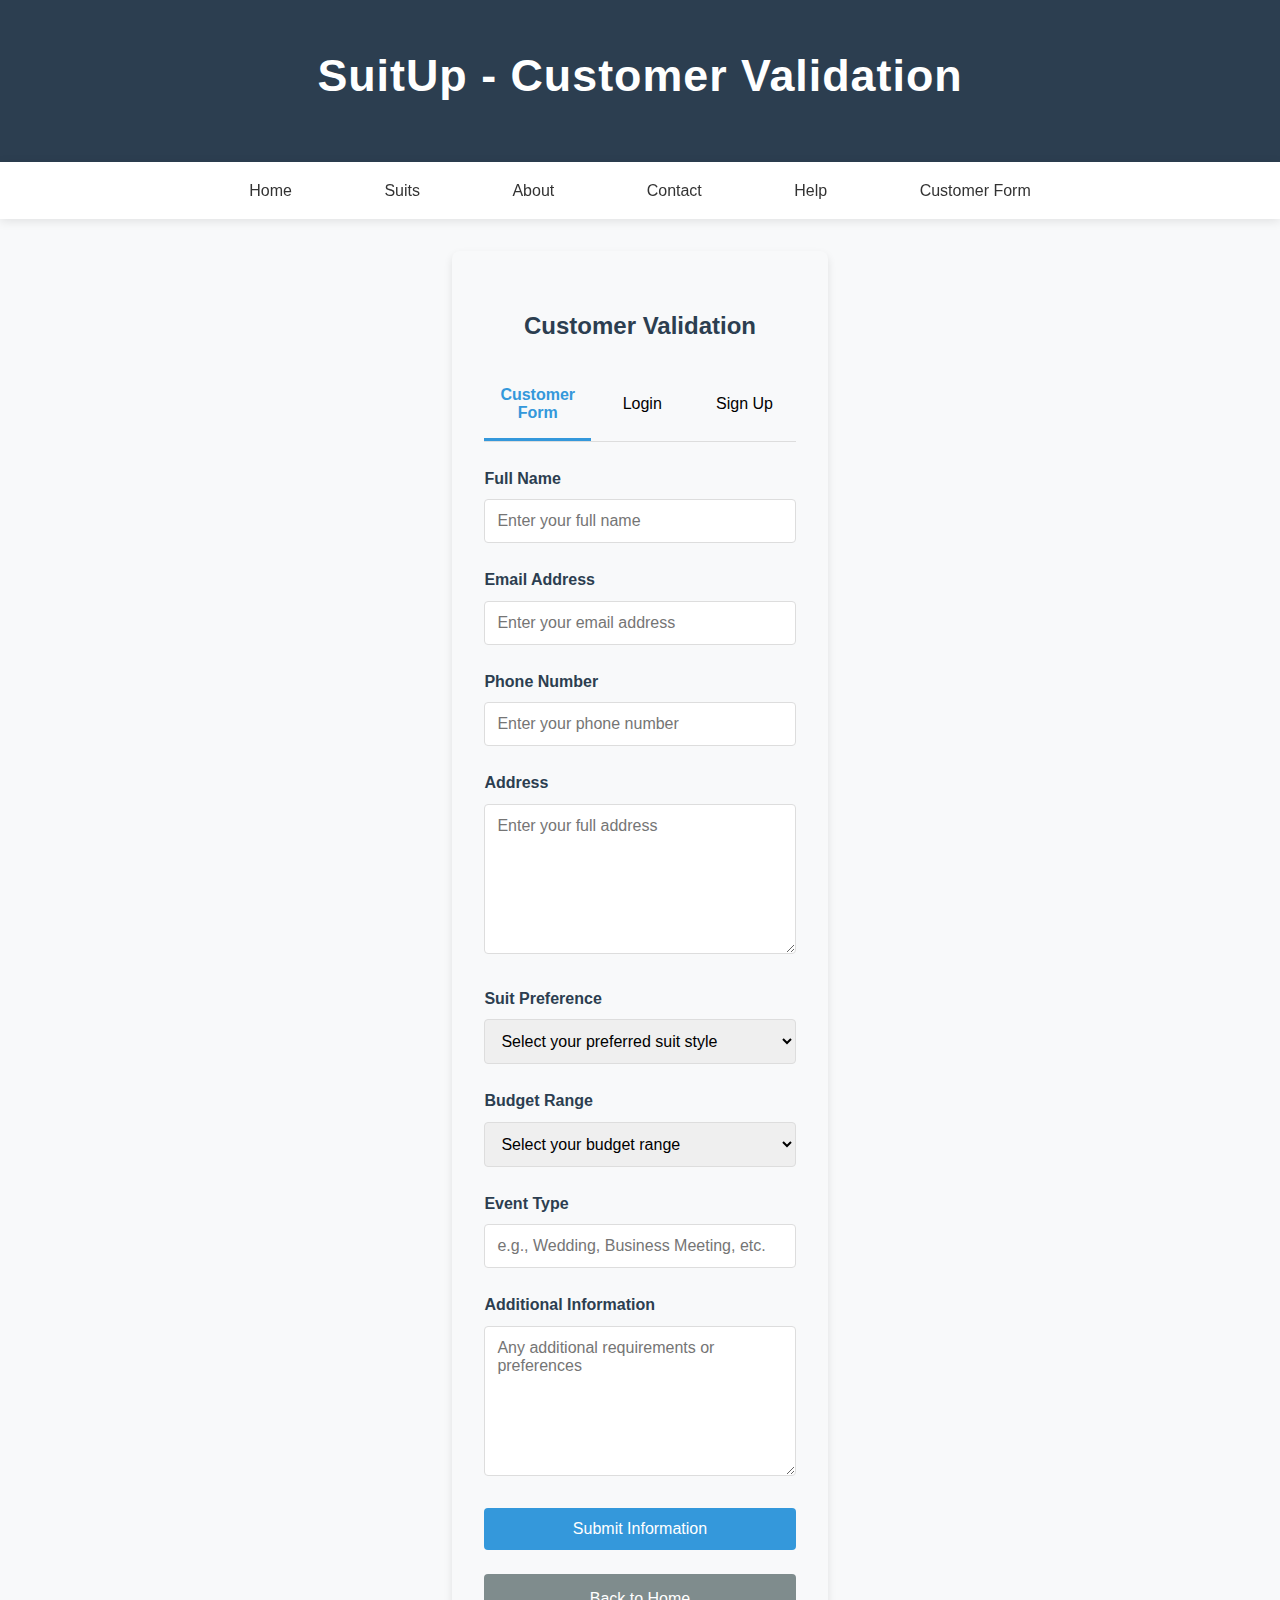
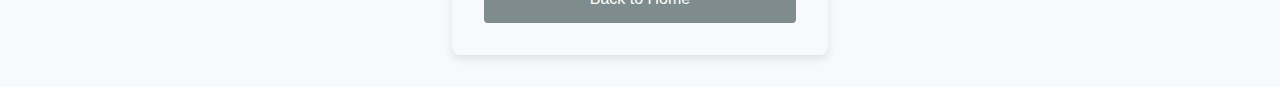
<file: Customer-form.html>
<!DOCTYPE html>
<html lang="en">
<head>
    <meta charset="UTF-8">
    <meta name="viewport" content="width=device-width, initial-scale=1.0">
    <title>Customer Validation - SuitUp</title>
    <link rel="icon" href="log.png">
    <link rel="stylesheet" href="styel.css">
    <style>
        /* Additional styles for the form */
        .form-container {
            background-color: #f8f9fa;
            padding: 2rem;
            border-radius: 8px;
            box-shadow: 0 4px 8px rgba(0,0,0,0.1);
            margin-bottom: 2rem;
            max-width: 600px;
            margin: 2rem auto;
        }
        
        .form-title {
            text-align: center;
            margin-bottom: 1.5rem;
            color: #2c3e50;
        }
        
        .form-group {
            margin-bottom: 1.5rem;
        }
        
        .form-group label {
            display: block;
            margin-bottom: 0.5rem;
            font-weight: bold;
            color: #2c3e50;
        }
        
        .form-control {
            width: 100%;
            padding: 0.75rem;
            border: 1px solid #ddd;
            border-radius: 4px;
            font-size: 1rem;
            transition: border-color 0.3s;
        }
        
        .form-control:focus {
            border-color: #3498db;
            outline: none;
            box-shadow: 0 0 0 2px rgba(52, 152, 219, 0.2);
        }
        
        .error-message {
            color: #e74c3c;
            font-size: 0.875rem;
            margin-top: 0.25rem;
            display: none;
        }
        
        .btn {
            display: inline-block;
            background-color: #3498db;
            color: white;
            padding: 0.75rem 1.5rem;
            border: none;
            border-radius: 4px;
            font-size: 1rem;
            cursor: pointer;
            transition: background-color 0.3s;
            text-decoration: none;
            text-align: center;
        }
        
        .btn:hover {
            background-color: #2980b9;
        }
        
        .btn-block {
            display: block;
            width: 100%;
        }
        
        .btn-secondary {
            background-color: #7f8c8d;
        }
        
        .btn-secondary:hover {
            background-color: #636e70;
        }
        
        .success-message {
            background-color: #d4edda;
            color: #155724;
            padding: 1rem;
            border-radius: 4px;
            margin-bottom: 1rem;
            display: none;
        }
        
        .auth-buttons {
            display: flex;
            gap: 1rem;
            margin-top: 1rem;
        }
        
        .auth-buttons .btn {
            flex: 1;
        }
        
        .login-form, .signup-form {
            display: none;
        }
        
        .active-form {
            display: block;
        }
        
        .form-switcher {
            display: flex;
            margin-bottom: 1.5rem;
            border-bottom: 1px solid #ddd;
        }
        
        .form-tab {
            flex: 1;
            padding: 1rem;
            text-align: center;
            background: none;
            border: none;
            cursor: pointer;
            font-size: 1rem;
            border-bottom: 3px solid transparent;
            transition: all 0.3s;
        }
        
        .form-tab.active {
            border-bottom-color: #3498db;
            color: #3498db;
            font-weight: bold;
        }
        
        .back-to-home {
            text-align: center;
            margin-top: 1.5rem;
        }
    </style>
</head>
<body>
    <header>
        <h1>SuitUp - Customer Validation</h1>
    </header>
    
    <nav>
        <a href="index.html">Home</a>
        <a href="menu.html">Suits</a>
        <a href="About.html">About</a>
        <a href="Contact.html">Contact</a>
        <a href="Help.html">Help</a>
        <a href="customer-form.html" class="active">Customer Form</a>
    </nav>
    
    <div class="container">
        <div class="form-container">
            <h2 class="form-title">Customer Validation</h2>
            
            <!-- Form Tabs -->
            <div class="form-switcher">
                <button class="form-tab active" id="customerFormTab">Customer Form</button>
                <button class="form-tab" id="loginTab">Login</button>
                <button class="form-tab" id="signupTab">Sign Up</button>
            </div>
            
            <!-- Success Message -->
            <div class="success-message" id="successMessage">
                Thank you! Your information has been submitted successfully.
            </div>
            
            <!-- Customer Information Form -->
            <form id="customerForm" class="active-form">
                <div class="form-group">
                    <label for="fullName">Full Name</label>
                    <input type="text" id="fullName" class="form-control" placeholder="Enter your full name" required>
                    <div class="error-message" id="fullNameError">Please enter a valid full name (minimum 2 characters)</div>
                </div>
                
                <div class="form-group">
                    <label for="email">Email Address</label>
                    <input type="email" id="email" class="form-control" placeholder="Enter your email address" required>
                    <div class="error-message" id="emailError">Please enter a valid email address</div>
                </div>
                
                <div class="form-group">
                    <label for="phone">Phone Number</label>
                    <input type="tel" id="phone" class="form-control" placeholder="Enter your phone number" required>
                    <div class="error-message" id="phoneError">Please enter a valid phone number</div>
                </div>
                
                <div class="form-group">
                    <label for="address">Address</label>
                    <textarea id="address" class="form-control" placeholder="Enter your full address" rows="3" required></textarea>
                    <div class="error-message" id="addressError">Please enter your address</div>
                </div>
                
                <div class="form-group">
                    <label for="suitPreference">Suit Preference</label>
                    <select id="suitPreference" class="form-control" required>
                        <option value="">Select your preferred suit style</option>
                        <option value="classic">Classic</option>
                        <option value="modern">Modern</option>
                        <option value="slim-fit">Slim Fit</option>
                        <option value="double-breasted">Double-Breasted</option>
                        <option value="tuxedo">Tuxedo</option>
                    </select>
                    <div class="error-message" id="suitPreferenceError">Please select a suit preference</div>
                </div>
                
                <div class="form-group">
                    <label for="budget">Budget Range</label>
                    <select id="budget" class="form-control" required>
                        <option value="">Select your budget range</option>
                        <option value="under-500">Under $500</option>
                        <option value="500-1000">$500 - $1000</option>
                        <option value="1000-2000">$1000 - $2000</option>
                        <option value="over-2000">Over $2000</option>
                    </select>
                    <div class="error-message" id="budgetError">Please select a budget range</div>
                </div>
                
                <div class="form-group">
                    <label for="eventType">Event Type</label>
                    <input type="text" id="eventType" class="form-control" placeholder="e.g., Wedding, Business Meeting, etc." required>
                    <div class="error-message" id="eventTypeError">Please enter the event type</div>
                </div>
                
                <div class="form-group">
                    <label for="additionalInfo">Additional Information</label>
                    <textarea id="additionalInfo" class="form-control" placeholder="Any additional requirements or preferences" rows="4"></textarea>
                </div>
                
                <button type="submit" class="btn btn-block">Submit Information</button>
            </form>
            
            <!-- Login Form -->
            <form id="loginForm" class="login-form">
                <div class="form-group">
                    <label for="loginEmail">Email Address</label>
                    <input type="email" id="loginEmail" class="form-control" placeholder="Enter your email address" required>
                    <div class="error-message" id="loginEmailError">Please enter a valid email address</div>
                </div>
                
                <div class="form-group">
                    <label for="loginPassword">Password</label>
                    <input type="password" id="loginPassword" class="form-control" placeholder="Enter your password" required>
                    <div class="error-message" id="loginPasswordError">Please enter your password</div>
                </div>
                
                <button type="submit" class="btn btn-block">Login</button>
            </form>
            
            <!-- Sign Up Form -->
            <form id="signupForm" class="signup-form">
                <div class="form-group">
                    <label for="signupName">Full Name</label>
                    <input type="text" id="signupName" class="form-control" placeholder="Enter your full name" required>
                    <div class="error-message" id="signupNameError">Please enter a valid full name</div>
                </div>
                
                <div class="form-group">
                    <label for="signupEmail">Email Address</label>
                    <input type="email" id="signupEmail" class="form-control" placeholder="Enter your email address" required>
                    <div class="error-message" id="signupEmailError">Please enter a valid email address</div>
                </div>
                
                <div class="form-group">
                    <label for="signupPassword">Password</label>
                    <input type="password" id="signupPassword" class="form-control" placeholder="Create a password" required>
                    <div class="error-message" id="signupPasswordError">Password must be at least 8 characters</div>
                </div>
                
                <div class="form-group">
                    <label for="confirmPassword">Confirm Password</label>
                    <input type="password" id="confirmPassword" class="form-control" placeholder="Confirm your password" required>
                    <div class="error-message" id="confirmPasswordError">Passwords do not match</div>
                </div>
                
                <button type="submit" class="btn btn-block">Sign Up</button>
            </form>
            
            <div class="back-to-home">
                <a href="index.html" class="btn btn-secondary">Back to Home</a>
            </div>
        </div>
    </div>

    <script>
        // Form switching functionality
        document.addEventListener('DOMContentLoaded', function() {
            const customerFormTab = document.getElementById('customerFormTab');
            const loginTab = document.getElementById('loginTab');
            const signupTab = document.getElementById('signupTab');
            const customerForm = document.getElementById('customerForm');
            const loginForm = document.getElementById('loginForm');
            const signupForm = document.getElementById('signupForm');
            
            customerFormTab.addEventListener('click', function() {
                showForm(customerForm);
                setActiveTab(customerFormTab);
            });
            
            loginTab.addEventListener('click', function() {
                showForm(loginForm);
                setActiveTab(loginTab);
            });
            
            signupTab.addEventListener('click', function() {
                showForm(signupForm);
                setActiveTab(signupTab);
            });
            
            function showForm(form) {
                // Hide all forms
                customerForm.classList.remove('active-form');
                loginForm.classList.remove('active-form');
                signupForm.classList.remove('active-form');
                
                // Show the selected form
                form.classList.add('active-form');
            }
            
            function setActiveTab(tab) {
                // Remove active class from all tabs
                customerFormTab.classList.remove('active');
                loginTab.classList.remove('active');
                signupTab.classList.remove('active');
                
                // Add active class to clicked tab
                tab.classList.add('active');
            }
            
            // Customer Form Validation and Submission
            const customerFormElement = document.getElementById('customerForm');
            customerFormElement.addEventListener('submit', function(e) {
                e.preventDefault();
                
                if (validateCustomerForm()) {
                    submitCustomerForm();
                }
            });
            
            // Login Form Validation and Submission
            const loginFormElement = document.getElementById('loginForm');
            loginFormElement.addEventListener('submit', function(e) {
                e.preventDefault();
                
                if (validateLoginForm()) {
                    submitLoginForm();
                }
            });
            
            // Sign Up Form Validation and Submission
            const signupFormElement = document.getElementById('signupForm');
            signupFormElement.addEventListener('submit', function(e) {
                e.preventDefault();
                
                if (validateSignupForm()) {
                    submitSignupForm();
                }
            });
            
            // Customer Form Validation
            function validateCustomerForm() {
                let isValid = true;
                
                // Full Name validation
                const fullName = document.getElementById('fullName').value.trim();
                if (fullName.length < 2) {
                    showError('fullNameError');
                    isValid = false;
                } else {
                    hideError('fullNameError');
                }
                
                // Email validation
                const email = document.getElementById('email').value.trim();
                const emailRegex = /^[^\s@]+@[^\s@]+\.[^\s@]+$/;
                if (!emailRegex.test(email)) {
                    showError('emailError');
                    isValid = false;
                } else {
                    hideError('emailError');
                }
                
                // Phone validation
                const phone = document.getElementById('phone').value.trim();
                const phoneRegex = /^[\+]?[1-9][\d]{0,15}$/;
                if (!phoneRegex.test(phone.replace(/[\s\-\(\)]/g, ''))) {
                    showError('phoneError');
                    isValid = false;
                } else {
                    hideError('phoneError');
                }
                
                // Address validation
                const address = document.getElementById('address').value.trim();
                if (address.length < 5) {
                    showError('addressError');
                    isValid = false;
                } else {
                    hideError('addressError');
                }
                
                // Suit Preference validation
                const suitPreference = document.getElementById('suitPreference').value;
                if (!suitPreference) {
                    showError('suitPreferenceError');
                    isValid = false;
                } else {
                    hideError('suitPreferenceError');
                }
                
                // Budget validation
                const budget = document.getElementById('budget').value;
                if (!budget) {
                    showError('budgetError');
                    isValid = false;
                } else {
                    hideError('budgetError');
                }
                
                // Event Type validation
                const eventType = document.getElementById('eventType').value.trim();
                if (eventType.length < 2) {
                    showError('eventTypeError');
                    isValid = false;
                } else {
                    hideError('eventTypeError');
                }
                
                return isValid;
            }
            
            // Login Form Validation
            function validateLoginForm() {
                let isValid = true;
                
                // Email validation
                const email = document.getElementById('loginEmail').value.trim();
                const emailRegex = /^[^\s@]+@[^\s@]+\.[^\s@]+$/;
                if (!emailRegex.test(email)) {
                    showError('loginEmailError');
                    isValid = false;
                } else {
                    hideError('loginEmailError');
                }
                
                // Password validation
                const password = document.getElementById('loginPassword').value;
                if (password.length < 1) {
                    showError('loginPasswordError');
                    isValid = false;
                } else {
                    hideError('loginPasswordError');
                }
                
                return isValid;
            }
            
            // Sign Up Form Validation
            function validateSignupForm() {
                let isValid = true;
                
                // Name validation
                const name = document.getElementById('signupName').value.trim();
                if (name.length < 2) {
                    showError('signupNameError');
                    isValid = false;
                } else {
                    hideError('signupNameError');
                }
                
                // Email validation
                const email = document.getElementById('signupEmail').value.trim();
                const emailRegex = /^[^\s@]+@[^\s@]+\.[^\s@]+$/;
                if (!emailRegex.test(email)) {
                    showError('signupEmailError');
                    isValid = false;
                } else {
                    hideError('signupEmailError');
                }
                
                // Password validation
                const password = document.getElementById('signupPassword').value;
                if (password.length < 8) {
                    showError('signupPasswordError');
                    isValid = false;
                } else {
                    hideError('signupPasswordError');
                }
                
                // Confirm Password validation
                const confirmPassword = document.getElementById('confirmPassword').value;
                if (password !== confirmPassword) {
                    showError('confirmPasswordError');
                    isValid = false;
                } else {
                    hideError('confirmPasswordError');
                }
                
                return isValid;
            }
            
            // Show error message
            function showError(errorId) {
                document.getElementById(errorId).style.display = 'block';
            }
            
            // Hide error message
            function hideError(errorId) {
                document.getElementById(errorId).style.display = 'none';
            }
            
            // AJAX Form Submission for Customer Form
            function submitCustomerForm() {
                const formData = {
                    fullName: document.getElementById('fullName').value,
                    email: document.getElementById('email').value,
                    phone: document.getElementById('phone').value,
                    address: document.getElementById('address').value,
                    suitPreference: document.getElementById('suitPreference').value,
                    budget: document.getElementById('budget').value,
                    eventType: document.getElementById('eventType').value,
                    additionalInfo: document.getElementById('additionalInfo').value
                };
                
                // Simulate AJAX request
                const xhr = new XMLHttpRequest();
                xhr.open('POST', 'https://jsonplaceholder.typicode.com/posts', true);
                xhr.setRequestHeader('Content-Type', 'application/json');
                
                xhr.onreadystatechange = function() {
                    if (xhr.readyState === 4) {
                        if (xhr.status === 201) {
                            // Success
                            document.getElementById('successMessage').style.display = 'block';
                            customerFormElement.reset();
                            
                            // Redirect to home page after 2 seconds
                            setTimeout(function() {
                                window.location.href = 'index.html';
                            }, 2000);
                        } else {
                            // Error
                            alert('There was an error submitting your information. Please try again.');
                        }
                    }
                };
                
                xhr.send(JSON.stringify(formData));
            }
            
            // Login Form Submission
            function submitLoginForm() {
                const formData = {
                    email: document.getElementById('loginEmail').value,
                    password: document.getElementById('loginPassword').value
                };
                
                // Simulate AJAX request
                const xhr = new XMLHttpRequest();
                xhr.open('POST', 'https://jsonplaceholder.typicode.com/posts', true);
                xhr.setRequestHeader('Content-Type', 'application/json');
                
                xhr.onreadystatechange = function() {
                    if (xhr.readyState === 4) {
                        if (xhr.status === 201) {
                            // Success
                            alert('Login successful! Redirecting to home page...');
                            loginFormElement.reset();
                            
                            // Redirect to home page
                            window.location.href = 'index.html';
                        } else {
                            // Error
                            alert('Login failed. Please check your credentials and try again.');
                        }
                    }
                };
                
                xhr.send(JSON.stringify(formData));
            }
            
            // Sign Up Form Submission
            function submitSignupForm() {
                const formData = {
                    name: document.getElementById('signupName').value,
                    email: document.getElementById('signupEmail').value,
                    password: document.getElementById('signupPassword').value
                };
                
                // Simulate AJAX request
                const xhr = new XMLHttpRequest();
                xhr.open('POST', 'https://jsonplaceholder.typicode.com/posts', true);
                xhr.setRequestHeader('Content-Type', 'application/json');
                
                xhr.onreadystatechange = function() {
                    if (xhr.readyState === 4) {
                        if (xhr.status === 201) {
                            // Success
                            alert('Account created successfully! You can now login.');
                            signupFormElement.reset();
                            
                            // Switch to login form
                            showForm(loginForm);
                            setActiveTab(loginTab);
                        } else {
                            // Error
                            alert('There was an error creating your account. Please try again.');
                        }
                    }
                };
                
                xhr.send(JSON.stringify(formData));
            }
        });
    </script>
</body>
</html>
</file>
<file: styel.css>
/* responsive.css - Unified responsive styles for SuitUp website */

/* Base styles */
* {
    box-sizing: border-box;
    margin: 0;
    padding: 0;
}

body {
    font-family: 'Arial', sans-serif;
    line-height: 1.6;
    color: #333;
    background-color: #fff;
    min-height: 100vh;
    display: flex;
    flex-direction: column;
}

/* Header styles */
header {
    background-color: #2c3e50;
    color: white;
    text-align: center;
    padding: 1.5rem 0;
}

header h1 {
    font-size: 2.2rem;
    margin: 0;
}

/* Navigation styles */
nav {
    background-color: #34495e;
    padding: 1rem;
    text-align: center;
}

nav a {
    color: white;
    text-decoration: none;
    margin: 0 10px;
    font-weight: bold;
    padding: 5px 10px;
    border-radius: 4px;
    transition: background-color 0.3s;
}

nav a:hover {
    background-color: rgba(255, 255, 255, 0.1);
    text-decoration: none;
}

/* Main content container */
.container {
    max-width: 1200px;
    margin: 2rem auto;
    padding: 0 20px;
    flex: 1;
}

/* Welcome message */
.welcome-message {
    font-size: 2.2rem;
    text-align: center;
    margin-bottom: 1.5rem;
    color: #2c3e50;
}

.subtitle {
    font-size: 1.2rem;
    text-align: center;
    color: #7f8c8d;
    margin-bottom: 2rem;
}

/* Image styling */
img {
    max-width: 100%;
    height: auto;
    display: block;
    margin: 0 auto;
}

/* Text content */
h1, h2, h3 {
    color: #2c3e50;
    margin: 1.5rem 0 1rem;
}

p {
    margin-bottom: 1rem;
}

/* Menu/Suit gallery */
.suit-gallery {
    display: grid;
    grid-template-columns: repeat(auto-fill, minmax(250px, 1fr));
    gap: 2rem;
    margin: 2rem 0;
}

.suit-item {
    background: white;
    border-radius: 8px;
    overflow: hidden;
    box-shadow: 0 4px 8px rgba(0,0,0,0.1);
    transition: transform 0.3s;
}

.suit-item:hover {
    transform: translateY(-5px);
}

.suit-item img {
    width: 100%;
    height: 250px;
    object-fit: cover;
}

.suit-item h3 {
    text-align: center;
    padding: 1rem;
    margin: 0;
    background-color: #ecf0f1;
    color: #2c3e50;
}

/* Contact info styling */
.contact-info {
    margin: 1.5rem 0;
}

.contact-info p {
    margin: 0.5rem 0;
    font-size: 1.1rem;
}

/* Footer styles */
footer {
    background-color: #34495e;
    color: white;
    text-align: center;
    padding: 1.5rem 0;
    margin-top: auto;
}

/* Responsive design */
@media (max-width: 768px) {
    header h1 {
        font-size: 1.8rem;
    }
    
    .welcome-message {
        font-size: 1.8rem;
    }
    
    .subtitle {
        font-size: 1rem;
    }
    
    nav a {
        display: block;
        margin: 5px 0;
    }
    
    .suit-gallery {
        grid-template-columns: repeat(auto-fill, minmax(200px, 1fr));
        gap: 1.5rem;
    }
}

@media (max-width: 480px) {
    .container {
        padding: 0 15px;
    }
    
    header {
        padding: 1rem 0;
    }
    
    nav {
        padding: 0.8rem;
    }
    
    .welcome-message {
        font-size: 1.5rem;
    }
    
    .suit-gallery {
        grid-template-columns: 1fr;
    }
    
    .suit-item img {
        height: 200px;
    }

}
        /* Base Styles */
        * {
            margin: 0;
            padding: 0;
            box-sizing: border-box;
            font-family: 'Segoe UI', Tahoma, Geneva, Verdana, sans-serif;
        }
        
        body {
            background-color: #f8f9fa;
            color: #0f0b0b;
            line-height: 1.6;
        }
        
        /* Header Styles */
        header {
            background:  #2c3e50;
            color: white;
            text-align: center;
            padding: 2rem 0;
            box-shadow: 0 4px 12px rgba(0, 0, 0, 0.1);
        }
        
        header h1 {
            color: white;
            font-size: 2.5rem;
            font-weight: 700;
            letter-spacing: 1px;
        }
        
        /* Navigation Styles */
        nav {
            background-color: #fff;
            padding: 1rem 0;
            box-shadow: 0 2px 10px rgba(0, 0, 0, 0.05);
            position: sticky;
            top: 0;
            z-index: 100;
        }
        
        nav a {
            text-decoration: none;
            color: #080404;
            font-weight: 500;
            margin: 0 1.5rem;
            padding: 0.5rem 0;
            transition: all 0.3s ease;
            position: relative;
        }
        
        nav a:hover {
            color: #2575fc;
        }
        
        nav a::after {
            content: '';
            position: absolute;
            width: 0;
            height: 2px;
            bottom: 0;
            left: 0;
            background-color: #2575fc;
            transition: width 0.3s ease;
        }
        
        nav a:hover::after {
            width: 100%;
        }
        
        /* Main Content Styles */
        .container {
            max-width: 1200px;
            margin: 2rem auto;
            padding: 0 1.5rem;
            display: flex;
            flex-wrap: wrap;
            gap: 2rem;
        }
        
        .contact-info {
            flex: 1;
            min-width: 300px;
            background: white;
            border-radius: 12px;
            padding: 2rem;
            box-shadow: 0 5px 15px rgba(0, 0, 0, 0.05);
        }
        
        .contact-form {
            flex: 1;
            min-width: 300px;
            background: white;
            border-radius: 12px;
            padding: 2rem;
            box-shadow: 0 5px 15px rgba(0, 0, 0, 0.05);
        }
        
        .section-title {
            color: #2575fc;
            margin-bottom: 1.5rem;
            padding-bottom: 0.5rem;
            border-bottom: 2px solid #f0f0f0;
            font-size: 1.5rem;
        }
        
        /* Logo Styles */
        .logo-container {
            text-align: center;
            margin: 1.5rem 0;
        }
        
        .logo-container img {
            max-width: 180px;
            height: auto;
            border-radius: 50%;
            box-shadow: 0 5px 15px rgba(0, 0, 0, 0.1);
            transition: transform 0.3s ease;
        }
        
        .logo-container img:hover {
            transform: scale(1.05);
        }
        
        /* Contact Details Styles */
        .contact-details {
            margin-top: 1.5rem;
        }
        
        .contact-item {
            display: flex;
            align-items: center;
            margin-bottom: 1.5rem;
            padding: 1rem;
            border-radius: 8px;
            transition: all 0.3s ease;
            background-color: #f8f9fa;
        }
        
        .contact-item:hover {
            background-color: #e9ecef;
            transform: translateY(-3px);
            box-shadow: 0 5px 10px rgba(0, 0, 0, 0.05);
        }
        
        .contact-icon {
            width: 50px;
            height: 50px;
            background: linear-gradient(135deg, #6a11cb 0%, #2575fc 100%);
            border-radius: 50%;
            display: flex;
            align-items: center;
            justify-content: center;
            margin-right: 1rem;
            color: white;
            font-size: 1.2rem;
        }
        
        .contact-text h3 {
            font-size: 1.1rem;
            margin-bottom: 0.3rem;
            color: #444;
        }
        
        .contact-text p {
            color: #666;
        }
        
        /* Form Styles */
        .form-group {
            margin-bottom: 1.5rem;
        }
        
        label {
            display: block;
            margin-bottom: 0.5rem;
            color: #555;
            font-weight: 500;
        }
        
        input, textarea {
            width: 100%;
            padding: 0.8rem 1rem;
            border: 1px solid #ddd;
            border-radius: 8px;
            font-size: 1rem;
            transition: all 0.3s ease;
        }
        
        input:focus, textarea:focus {
            outline: none;
            border-color: #2575fc;
            box-shadow: 0 0 0 3px rgba(37, 117, 252, 0.1);
        }
        
        textarea {
            min-height: 150px;
            resize: vertical;
        }
        
        .submit-btn {
            background: linear-gradient(135deg, #6a11cb 0%, #2575fc 100%);
            color: white;
            border: none;
            padding: 0.8rem 2rem;
            border-radius: 8px;
            font-size: 1rem;
            font-weight: 600;
            cursor: pointer;
            transition: all 0.3s ease;
            display: block;
            width: 100%;
        }
        
        .submit-btn:hover {
            transform: translateY(-3px);
            box-shadow: 0 5px 15px rgba(37, 117, 252, 0.3);
        }
        
        /* Social Media Styles */
        .social-media {
            margin-top: 2rem;
            text-align: center;
        }
        
        .social-title {
            margin-bottom: 1rem;
            color: #444;
        }
        
        .social-icons {
            display: flex;
            justify-content: center;
            gap: 1rem;
        }
        
        .social-icon {
            width: 40px;
            height: 40px;
            border-radius: 50%;
            background: #f0f0f0;
            display: flex;
            align-items: center;
            justify-content: center;
            color: #555;
            text-decoration: none;
            transition: all 0.3s ease;
        }
        
        .social-icon:hover {
            background: linear-gradient(135deg, #6a11cb 0%, #2575fc 100%);
            color: white;
            transform: translateY(-3px);
        }
        
        /* Footer Styles */
        footer {
            background-color: #2c3e50;
            color: white;
            text-align: center;
            padding: 1.5rem 0;
            margin-top: 3rem;
        }
        
        /* Responsive Styles */
        @media (max-width: 768px) {
            .container {
                flex-direction: column;
            }
            
            nav {
                display: flex;
                flex-direction: column;
                align-items: center;
            }
            
            nav a {
                margin: 0.5rem 0;
            }
            
            header h1 {
                font-size: 2rem;
            }
        }
         /* Additional styles for the enhanced menu */
        .menu-container {
            max-width: 1200px;
            margin: 0 auto;
            padding: 0 20px;
        }
        
        .menu-header {
            text-align: center;
            margin-bottom: 2rem;
        }
        
        .menu-header h2 {
            color: #2c3e50;
            margin-bottom: 0.5rem;
        }
        
        .menu-header p {
            color: #7f8c8d;
            font-size: 1.1rem;
        }
        
        .suit-gallery {
            display: grid;
            grid-template-columns: repeat(auto-fill, minmax(280px, 1fr));
            gap: 2rem;
            margin: 2rem 0;
        }
        
        .suit-item {
            background: white;
            border-radius: 8px;
            overflow: hidden;
            box-shadow: 0 4px 8px rgba(0,0,0,0.1);
            transition: transform 0.3s;
            position: relative;
        }
        
        .suit-item:hover {
            transform: translateY(-5px);
        }
        
        .suit-item img {
            width: 100%;
            height: 250px;
            object-fit: cover;
        }
        
        .suit-info {
            padding: 1.5rem;
        }
        
        .suit-info h3 {
            margin: 0 0 0.5rem 0;
            color: #2c3e50;
            font-size: 1.3rem;
        }
        
        .suit-price {
            font-size: 1.4rem;
            font-weight: bold;
            color: #e74c3c;
            margin-bottom: 1rem;
        }
        
        .suit-description {
            color: #7f8c8d;
            margin-bottom: 1rem;
            font-size: 0.95rem;
        }
        
        .size-selector {
            margin-bottom: 1.5rem;
        }
        
        .size-selector h4 {
            margin: 0 0 0.5rem 0;
            color: #2c3e50;
            font-size: 1rem;
        }
        
        .size-options {
            display: flex;
            gap: 0.5rem;
        }
        
        .size-option {
            flex: 1;
            text-align: center;
            padding: 0.5rem;
            border: 1px solid #ddd;
            border-radius: 4px;
            cursor: pointer;
            transition: all 0.3s;
        }
        
        .size-option:hover {
            background-color: #f8f9fa;
        }
        
        .size-option.selected {
            background-color: #3498db;
            color: white;
            border-color: #3498db;
        }
        
        .btn {
            display: inline-block;
            background-color: #3498db;
            color: white;
            padding: 0.75rem 1.5rem;
            border: none;
            border-radius: 4px;
            font-size: 1rem;
            cursor: pointer;
            transition: background-color 0.3s;
            text-decoration: none;
            text-align: center;
            width: 100%;
        }
        
        .btn:hover {
            background-color: #2980b9;
        }
        
        .price-filter {
            text-align: center;
            margin-bottom: 2rem;
            padding: 1rem;
            background-color: #f8f9fa;
            border-radius: 8px;
        }
        
        .price-filter h3 {
            margin-bottom: 1rem;
            color: #2c3e50;
        }
        
        .filter-badge {
            position: absolute;
            top: 10px;
            right: 10px;
            background-color: #2ecc71;
            color: white;
            padding: 0.25rem 0.75rem;
            border-radius: 4px;
            font-size: 0.8rem;
            font-weight: bold;
        }
        
        .cart-notification {
            position: fixed;
            top: 20px;
            right: 20px;
            background-color: #2ecc71;
            color: white;
            padding: 1rem 1.5rem;
            border-radius: 4px;
            box-shadow: 0 4px 8px rgba(0,0,0,0.2);
            z-index: 1000;
            display: none;
        }
        
        @media (max-width: 768px) {
            .suit-gallery {
                grid-template-columns: repeat(auto-fill, minmax(250px, 1fr));
                gap: 1.5rem;
            }
        }
        
        @media (max-width: 480px) {
            .suit-gallery {
                grid-template-columns: 1fr;
            }
            
            .size-options {
                flex-wrap: wrap;
            }
            
            .size-option {
                flex: 0 0 calc(50% - 0.5rem);
            }
        }
         /* Global Styles */
        * {
            margin: 0;
            padding: 0;
            box-sizing: border-box;
            font-family: 'Segoe UI', Tahoma, Geneva, Verdana, sans-serif;
        }
        
        body {
            background-color: #f8f9fa;
            color: #333;
            line-height: 1.6;
        }
        
        .container {
            max-width: 1200px;
            margin: 0 auto;
            padding: 0 20px;
        }
        
        /* Header Styles */
        header {
            background:  #2c3e50;
            color: white;
            padding: 40px 0;
            text-align: center;
        }
        
        header h1 {
            font-size: 2.8rem;
            margin-bottom: 10px;
            font-weight: 700;
        }
        
        header p {
            font-size: 1.2rem;
            max-width: 800px;
            margin: 0 auto;
            opacity: 0.9;
        }
        
        /* Navigation Styles */
        nav {
            background-color: #fff;
            box-shadow: 0 2px 10px rgba(0, 0, 0, 0.1);
            position: sticky;
            top: 0;
            z-index: 100;
        }
        
        nav .container {
            display: flex;
            justify-content: center;
            flex-wrap: wrap;
        }
        
        nav a {
            color: #333;
            text-decoration: none;
            padding: 15px 20px;
            font-weight: 500;
            transition: all 0.3s ease;
            border-bottom: 3px solid transparent;
        }
        
        nav a:hover {
            color: #1a2a6c;
            border-bottom: 3px solid #1a2a6c;
        }
        
        /* Main Content Styles */
        .about-content {
            padding: 60px 0;
        }
        
        .about-intro {
            display: flex;
            flex-wrap: wrap;
            align-items: center;
            margin-bottom: 60px;
        }
        
        .about-text {
            flex: 1;
            min-width: 300px;
            padding-right: 40px;
        }
        
        .about-image {
            flex: 1;
            min-width: 300px;
            text-align: center;
        }
        
        .about-image img {
            max-width: 100%;
            border-radius: 10px;
            box-shadow: 0 5px 15px rgba(0, 0, 0, 0.1);
        }
        
        .section-title {
            font-size: 2rem;
            margin-bottom: 20px;
            color: #1a2a6c;
            position: relative;
            padding-bottom: 10px;
        }
        
        .section-title::after {
            content: '';
            position: absolute;
            bottom: 0;
            left: 0;
            width: 60px;
            height: 3px;
            background-color: #1a2a6c;
        }
        
        /* Milestones Section */
        .milestones {
            background-color: #fff;
            padding: 60px 0;
            border-radius: 10px;
            box-shadow: 0 5px 15px rgba(0, 0, 0, 0.05);
            margin-bottom: 60px;
        }
        
        .milestone-cards {
            display: flex;
            flex-wrap: wrap;
            gap: 30px;
            margin-top: 40px;
        }
        
        .milestone-card {
            flex: 1;
            min-width: 250px;
            background: #f8f9fa;
            padding: 30px;
            border-radius: 10px;
            box-shadow: 0 3px 10px rgba(0, 0, 0, 0.08);
            transition: transform 0.3s ease;
        }
        
        .milestone-card:hover {
            transform: translateY(-5px);
        }
        
        .milestone-year {
            font-size: 1.5rem;
            font-weight: 700;
            color: #1a2a6c;
            margin-bottom: 15px;
        }
        
        /* Location Section */
        .location {
            display: flex;
            flex-wrap: wrap;
            align-items: center;
            margin-bottom: 60px;
        }
        
        .location-info {
            flex: 1;
            min-width: 300px;
            padding-right: 40px;
        }
        
        .location-map {
            flex: 1;
            min-width: 300px;
            background-color: #e9ecef;
            height: 300px;
            border-radius: 10px;
            display: flex;
            align-items: center;
            justify-content: center;
            font-weight: 500;
            color: #6c757d;
        }
        
        /* Footer Styles */
        footer {
            background-color: #1a2a6c;
            color: white;
            padding: 40px 0;
            text-align: center;
        }
        
        .footer-content {
            display: flex;
            flex-wrap: wrap;
            justify-content: space-between;
            margin-bottom: 30px;
        }
        
        .footer-section {
            flex: 1;
            min-width: 250px;
            margin-bottom: 20px;
        }
        
        .footer-section h3 {
            margin-bottom: 20px;
            font-size: 1.3rem;
        }
        
        .footer-section a {
            color: #ddd;
            text-decoration: none;
            display: block;
            margin-bottom: 10px;
            transition: color 0.3s ease;
        }
        
        .footer-section a:hover {
            color: white;
        }
        
        .copyright {
            padding-top: 20px;
            border-top: 1px solid rgba(255, 255, 255, 0.1);
            font-size: 0.9rem;
            opacity: 0.8;
        }
        
        /* Responsive Styles */
        @media (max-width: 768px) {
            .about-text, .about-image, .location-info, .location-map {
                padding-right: 0;
                margin-bottom: 30px;
            }
            
            nav .container {
                justify-content: space-around;
            }
            
            nav a {
                padding: 12px 15px;
                font-size: 0.9rem;
            }
        }
</file>
